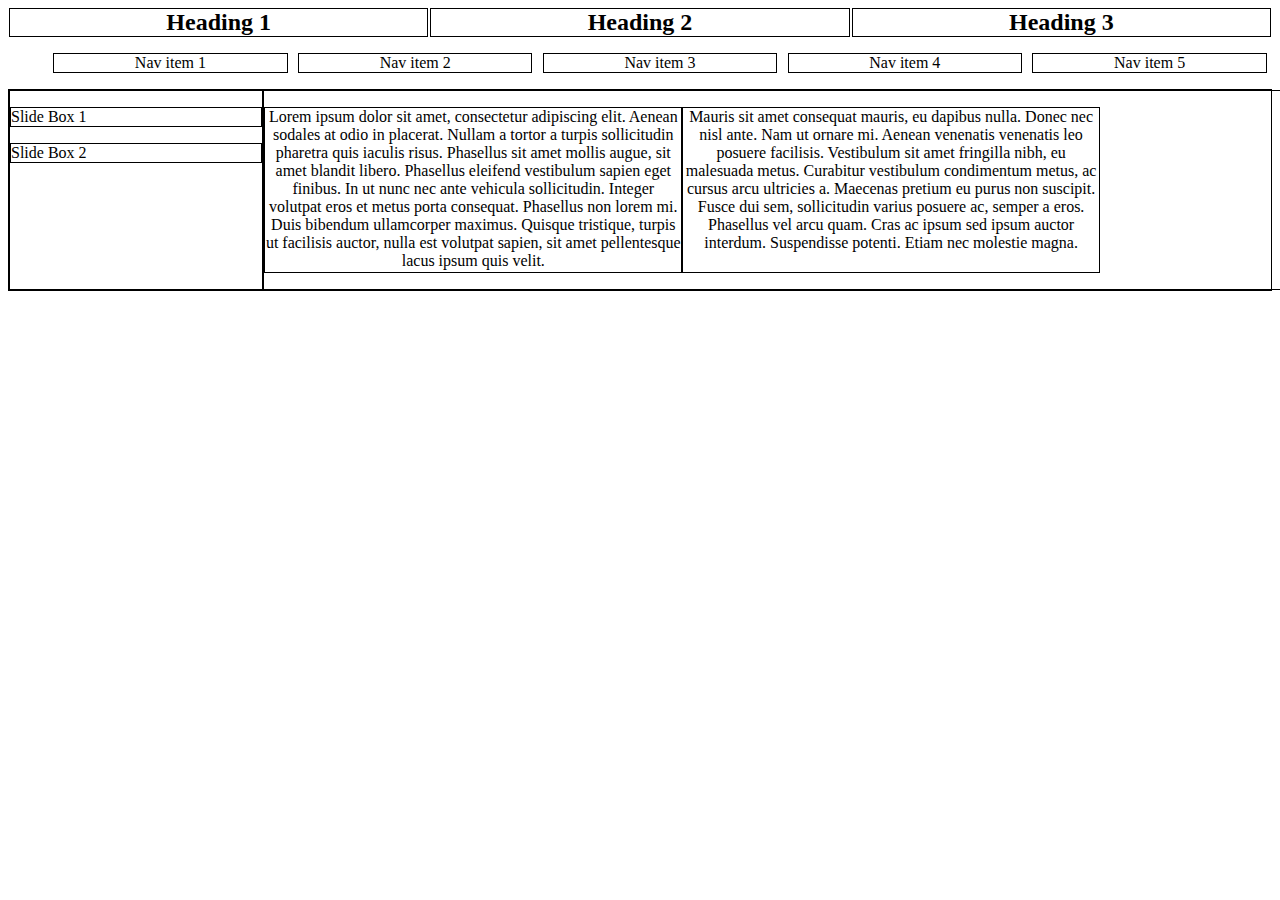
<file: Part 2/index.html>
<!DOCTYPE html>
<html>
    <head>
        <meta charset="utf-8">
        <meta name="viewport" content="width=device-width">
    <link rel="stylesheet" type ="text/css" href="style.css">
    </head>

<body>
  
    <header>

        <h2>Heading 1</h2>
        <h2>Heading 2</h2>
        <h2>Heading 3</h2>
    </header>
<nav>

<ul class ="nav">
    <li>Nav item 1</li>
    <li>Nav item 2</li>
    <li>Nav item 3</li>
    <li>Nav item 4</li>
    <li>Nav item 5</li>
</ul>

</nav>

<div class="content">

<aside class="aside">
    <p class="slidebox">Slide Box 1</p>
    <p class="slidebox">Slide Box 2</p>
</aside>

<article class="article">

<p class="poem">Lorem ipsum dolor sit amet, consectetur adipiscing elit. Aenean sodales at odio in placerat. Nullam a tortor a turpis sollicitudin pharetra quis iaculis risus. Phasellus sit amet mollis augue, sit amet blandit libero. Phasellus eleifend vestibulum sapien eget finibus. In ut nunc nec ante vehicula sollicitudin. Integer volutpat eros et metus porta consequat. Phasellus non lorem mi. Duis bibendum ullamcorper maximus. Quisque tristique, turpis ut facilisis auctor, nulla est volutpat sapien, sit amet pellentesque lacus ipsum quis velit.</p>
<p class="poem">Mauris sit amet consequat mauris, eu dapibus nulla. Donec nec nisl ante. Nam ut ornare mi. Aenean venenatis venenatis leo posuere facilisis. Vestibulum sit amet fringilla nibh, eu malesuada metus. Curabitur vestibulum condimentum metus, ac cursus arcu ultricies a. Maecenas pretium eu purus non suscipit. Fusce dui sem, sollicitudin varius posuere ac, semper a eros. Phasellus vel arcu quam. Cras ac ipsum sed ipsum auctor interdum. Suspendisse potenti. Etiam nec molestie magna.</p>

</article>


</div>
 


</body>

</html>
</file>
<file: Part 2/style.css>
header {
  display: flex;
  align-items: center;
  text-align: center;
  flex-direction: row;
  justify-content: space-around;
  width: 100%;
}


h2 {
  margin: 0 auto;
  width: 33%;
  border: solid 1px;
}

.nav {
  display: flex;
  align-items: center;
  text-align: center;
  flex-direction: row;
  justify-content: space-between
  width: 100%;


  }

  li {
    list-style-type: none;
    border: solid 1px;
    margin: 0 auto;
    width: 19%;
  
  }

  .content{
    display: flex;
    height: 200px;
    flex-direction: column;
    justify-content: flex-start;
    text-align: center;
    border: solid 1px;
    flex-flow: column wrap;
    
}

  .aside {
    border: solid 1px;
    width: 20%;
    height: 200px;
    
  }

  .slidebox{
    display: flex;
    text-align: center;
    border: solid 1px;
  
   
  }

  .article{
    display: flex;
    flex-direction: row;
    border: solid 1px;
    height: 200px;

  }


.poem{
  border: solid 1px;
  width: 33%;

}


/*Device = Tablets, Ipads (portrait)
  Screen = B/w 600px to 990px*/
  @media (min-width:600px) and (max-width: 990px)  {
    .article {
      flex-direction: column;
      height: 500px;

  } 
header{
  display: none;
 }
}

/*  Small devices    */
@media (max-width:599px) {

header,.content{
  display: none;
}

.nav {
  display: flex;
  align-items: center;
  text-align: center;
  list-style-type: none;
  flex-direction: column;
  justify-content: center;
  }


.nav > li {
    border: solid 2px;
    margin:50px;
    width: 100%;

}


}
</file>
